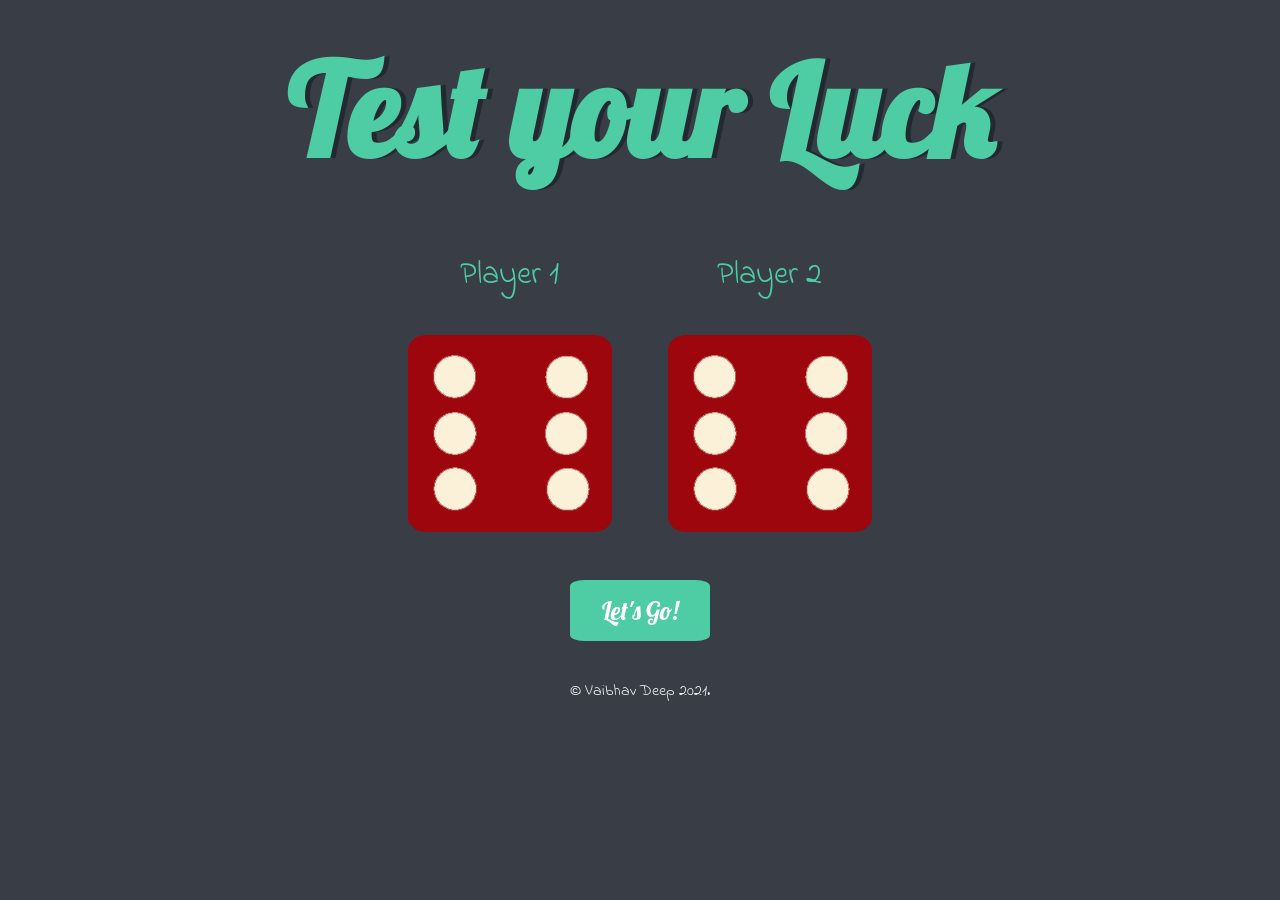
<file: index.html>
<!DOCTYPE html>
<html lang="en" dir="ltr">
  <head>
    <meta charset="utf-8">
    <title>Dice Game</title>
    <link rel="stylesheet" href="styles.css">
    <link href="https://fonts.googleapis.com/css?family=Indie+Flower|Lobster" rel="stylesheet">
     <link rel="icon" href="favicon.png" type="image/gif" sizes="18x18"> 
  </head>
  <body>

    <div class="container">
      <h1>Test your Luck</h1>

      <div class="dice">
        <p>Player 1</p>
        <img class="img1" src="images/dice6.png">
      </div>

      <div class="dice">
        <p>Player 2</p>
        <img class="img2" src="images/dice6.png">
      </div>
        <br><br>
      <button onclick="start()" class="tombol">Let's Go!</button>
    </div>

    <script src="index.js" charset="utf-8"></script>

      </body>

      <footer>
   © Vaibhav Deep 2021.
      </footer>
    </html>
</file>
<file: styles.css>
.container {
  width: 70%;
  margin: auto;
  text-align: center;
}

.dice {
  text-align: center;
  display: inline-block;

}

body {
  background-color: #393E46;
}

h1 {
  margin: 30px;
  font-family: 'Lobster', cursive;
  text-shadow: 5px 0 #232931;
  font-size: 8rem;
  color: #4ECCA3;
}

.tombol{
  background-color: #4ECCA3;
  border: none;
  color: white;
  padding: 15px 32px;
  text-align: center;
  text-decoration: none;
  display: inline-block;
  font-size: 25px;
  font-family: 'Lobster', cursive;
  border-radius: 10%;
  margin-top: 2.5%;
}
.tombol:hover{
  opacity: 0.7;
  cursor:pointer;
}

p {
  font-size: 2rem;
  color: #4ECCA3;
  font-family: 'Indie Flower', cursive;
}

img {
  width: 80%;
}

footer {
  margin-top: 3%;
  color: #EEEEEE;
  text-align: center;
  font-family: 'Indie Flower', cursive;

}
</file>
